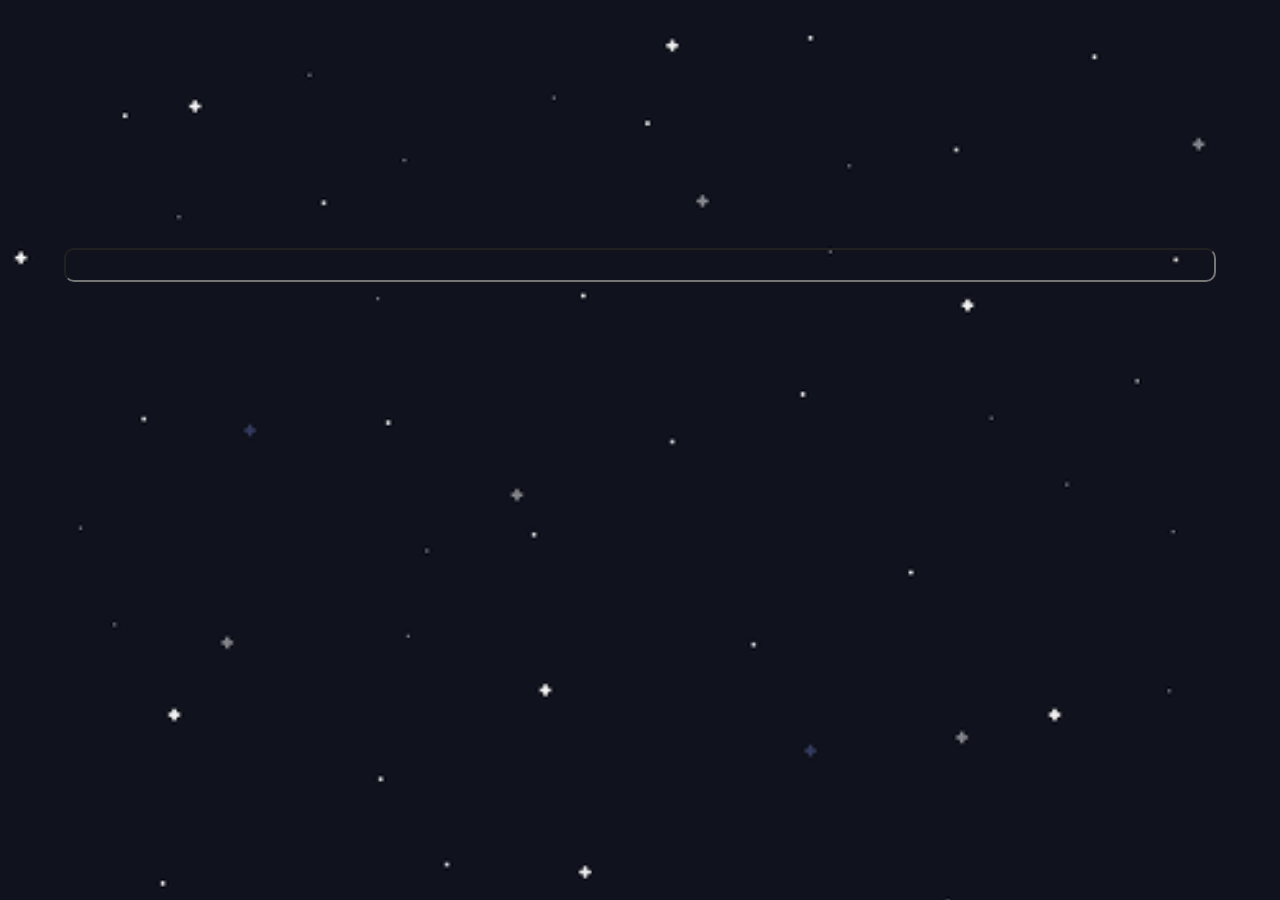
<file: index.html>
<!DOCTYPE html>
<html>
    <head>
        <script type="text/javascript" src="scripts/scripts.js"></script>
        <link href="styles/styles.css" rel="stylesheet">
        <title>__</title>
    </head>
    <body>
        <div>
            <img src="images/bg.gif" id="bg" alt="">
        </div>
        <div class="naslovnica" id="naslovnica">
            <h1></h1>
        </div>
        <!--<button onclick="SineRainbow()">ColorWheel</button>-->
        <div class="searchwrapper">
            <input class="searchbar" id="searchbar" type="text" onkeyup="search()">
        </div>

    </body>
</html>
</file>
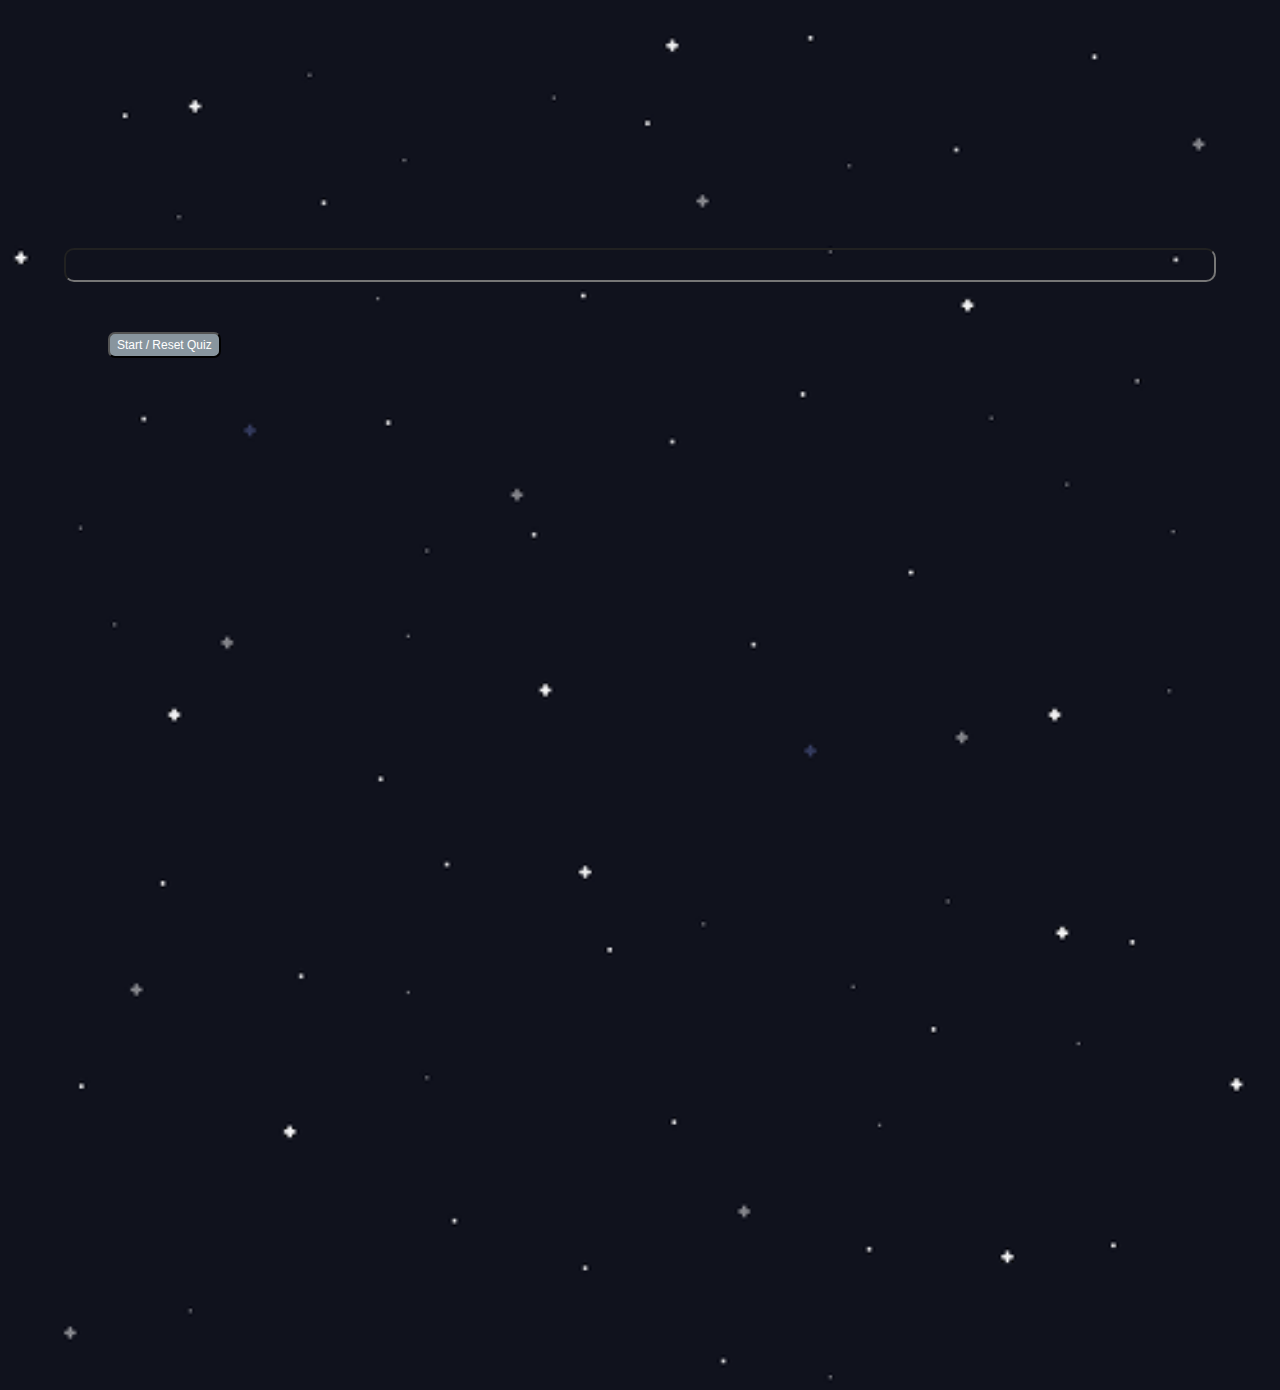
<file: astronomija/messier.html>
<!DOCTYPE html>
<html>
    <head>
        <script type="text/javascript" src="../scripts/quiz.js" async></script>
        <link href="../styles/styles.css" rel="stylesheet">
        <title>__</title>
    </head>
    <body>
        <div>
            <img src="../images/bg.gif" id="bg" alt="">
        </div>
        <!--<button onclick="SineRainbow()">ColorWheel</button>-->
        <div class = "naslovnica"id="quiz">
          <h1></h1>
        </div>
        <div class="searchwrapper">
            <input class="searchbar" id="answerBar" type="text">
        </div>

        <div id="quiz"></div>
        <div class="buttonscore">
          <button class="btn" id="start" onclick="resetQuiz()">Start / Reset Quiz</button>
          <button class="btn" id="wrongQbutton" onclick="resetWrong()">Start / Reset Quiz</button>
          <div id="score"></div>
        </div>
        <div class = "slika">
          <div id="prevAnswer"></div>
          <img id = "map">
          <img id = "map2">
        </div>


    </body>
</html>
</file>
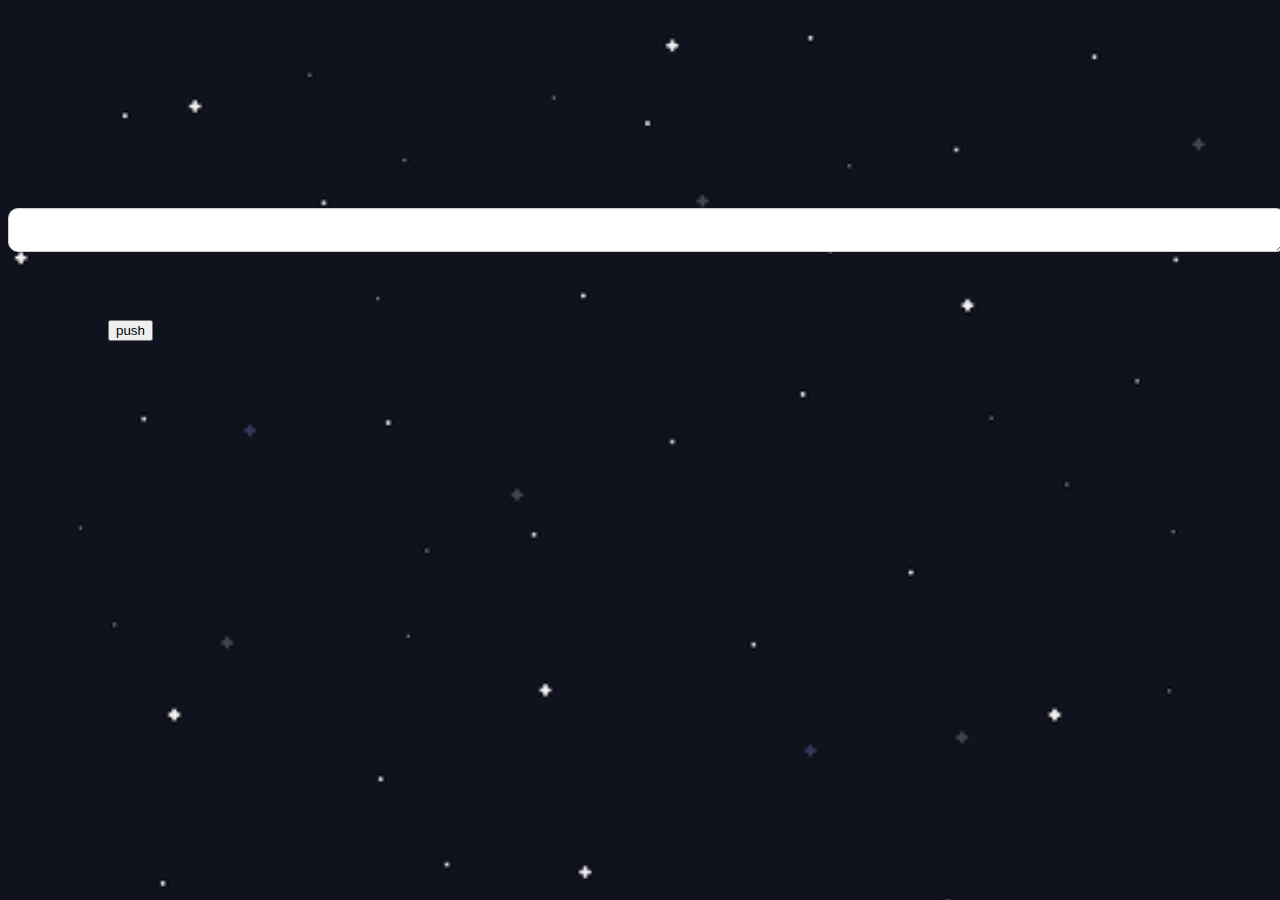
<file: ipho_vademekum/razlage.html>
<!DOCTYPE html>
<html>
    <head>
        <script type="text/javascript" src="../gitpacker.js" async></script>
        <link href="../styles.css" rel="stylesheet">
        <title>__</title>
    </head>
    <body>
        <div>
            <img src="../bg.gif" id="bg" alt="">
        <div class = "naslovnica"></div>
        <span class="textarea" role="textbox" id="razlaga" contenteditable=""><div><br></div></span>
        <div><br></div>
        <button id="start" onclick="resetQuiz()">push</button>
        <br>


        
    </body>
</html>
</file>
<file: styles/styles.css>
.body {
    font-family: fantasy;
    display:flex;
    }

.naslovnica {
    padding: 100px 300px 100px 300px;
    text-align: center;
    color: white;
    font-size:30px;
    font-family:fantasy;
    }

.searchbar {
    position: relative;
    display: inline-flex;
    flex-wrap:wrap;
    width: 90%;
    height:20px;
    font-size:18px;
    background-color:transparent;
    border-radius:10px;
    padding:5px;
    color:white;
}

.searchwrapper{
    text-align: center;
}

.stran{
    position: relative;
    display: flex;
    flex-wrap:wrap;
    width: 90%;
    font-family: fantasy;
}

.naslov_strani{
    padding-top:50px;
    padding-left:100px;
    color: white;
}

.textarea {
    display: block;
    width: 100%;
    overflow: hidden;
    resize: both;
    min-height: 40px;
    line-height: 20px;
    font-size:18px;
    background-color:white;
    border-radius:10px;
    padding:5px;
    color:black;
}

.input, .textarea {
    border: 1px solid #ccc;
    font-family: inherit;
    font-size: inherit;
    padding: 1px 6px;
}
.textarea {
    word-wrap: break-word;
    -webkit-nbsp-mode: space;
    /*line-break: after-white-space;*/
    -webkit-user-modify: read-write;
}

.btn {
  -webkit-border-radius: 7;
  -moz-border-radius: 7;
  border-radius: 7px;
  font-family: Arial;
  color: #ffffff;
  font-size: 12px;
  background: #88959e;
  padding: 4px 7px 4px 7px;
  text-decoration: none;
  position:absolute;

}

.btn:hover {
  background: #000000;
  text-decoration: none;
}

.buttonscore {
  height: 150px

}

.slika {
  height: 900px;
  text-align:center;
}

#score {
  float: right;
  color: white;
  font-size:20px;
  font-family:fantasy;
  margin: 50px 100px;
}

#prevAnswer {
  color: white;
  font-size:20px;
  font-family:fantasy;
  margin: 50px 100px;
}

#map {
  height:80%;
  display: inline-block;
  margin-left: auto;
  margin-right: auto;
}
#map2 {
  height:80%;
  display: inline-block;
  margin-left: auto;
  margin-right: auto;
}

#bg {
    position: fixed;
    top: 0;
    left: 0;
    z-index: -1;

    /* Preserve aspet ratio */
    min-width: 100%;
    min-height: 100%;
}

#start {
    margin: 50px 100px;
}

#wrongQbutton {
  display: none;
  margin: 50px 100px 50px 213px;
}
</file>
<file: styles.css>
.body {
    font-family: fantasy;
    display:flex;
    }

.naslovnica {
    padding: 100px 300px 100px 300px;
    text-align: center;
    color: white;
    font-size:30px;
    font-family:fantasy;
    }

.searchbar {
    position: relative;
    display: inline-flex;
    flex-wrap:wrap;
    width: 90%;
    height:20px;
    font-size:18px;
    background-color:transparent;
    border-radius:10px;
    padding:5px;
    color:white;
}

.searchwrapper{
    text-align: center;
}

.stran{
    position: relative;
    display: flex;
    flex-wrap:wrap;
    width: 90%;
    font-family: fantasy;
}

.naslov_strani{
    padding-top:50px;
    padding-left:100px;
    color: white;
}

.textarea {
    display: block;
    width: 100%;
    overflow: hidden;
    resize: both;
    min-height: 40px;
    line-height: 20px;
    font-size:18px;
    background-color:white;
    border-radius:10px;
    padding:5px;
    color:black;
}

.input, .textarea {
    border: 1px solid #ccc;
    font-family: inherit;
    font-size: inherit;
    padding: 1px 6px;
}
.textarea {
    word-wrap: break-word;
    -webkit-nbsp-mode: space;
    /*line-break: after-white-space;*/
    -webkit-user-modify: read-write;
}

.btn {
  -webkit-border-radius: 7;
  -moz-border-radius: 7;
  border-radius: 7px;
  font-family: Arial;
  color: #ffffff;
  font-size: 12px;
  background: #88959e;
  padding: 4px 7px 4px 7px;
  text-decoration: none;
  position:absolute;

}

.btn:hover {
  background: #000000;
  text-decoration: none;
}

.buttonscore {
  height: 150px

}

.slika {
  height: 900px;
  text-align:center;
}

#score {
  float: right;
  color: white;
  font-size:20px;
  font-family:fantasy;
  margin: 50px 100px;
}

#prevAnswer {
  color: white;
  font-size:20px;
  font-family:fantasy;
  margin: 50px 100px;
}

#map {
  height:80%;
  display: inline-block;
  margin-left: auto;
  margin-right: auto;
}
#map2 {
  height:80%;
  display: inline-block;
  margin-left: auto;
  margin-right: auto;
}

#bg {
    position: fixed;
    top: 0;
    left: 0;
    z-index: -1;

    /* Preserve aspet ratio */
    min-width: 100%;
    min-height: 100%;
}

#start {
    margin: 50px 100px;
}

#wrongQbutton {
  display: none;
  margin: 50px 100px 50px 213px;
}
</file>
